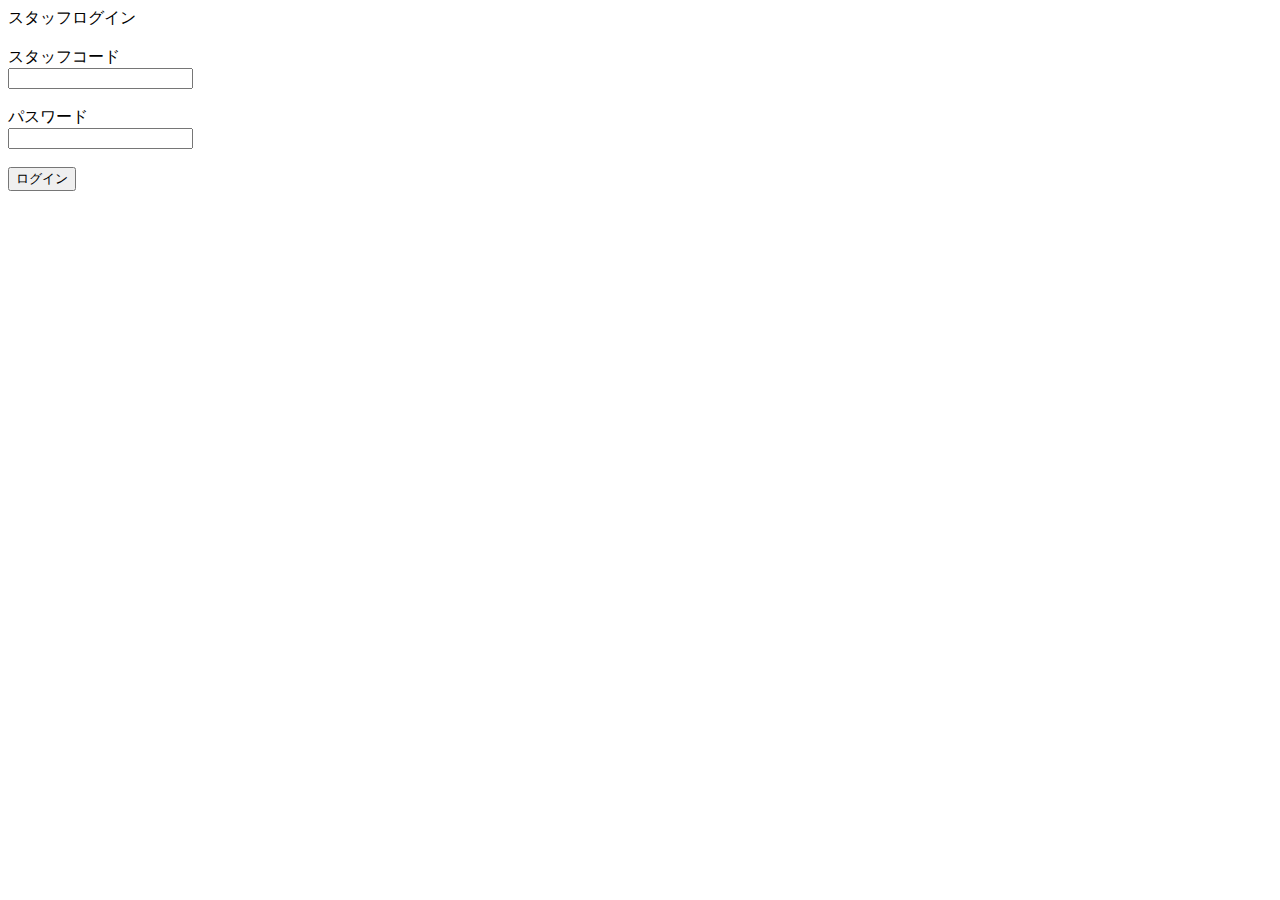
<file: phplogin/staff_login.html>
<!DOCTYPE html>
<html lang="ja">
<head>
    <meta charset="UTF-8">
    <meta http-equiv="X-UA-Compatible" content="IE=edge">
    <meta name="viewport" content="width=device-width, initial-scale=1.0">
    <title>shokaivps</title>
</head>
<body>
    スタッフログイン<br><br>
    <form method="post" action="staff_login_check.php">
        スタッフコード<br>
        <input type="text" name="id"><br><br>
        パスワード<br>
        <input type="password" name="password"><br><br>
        <input type="submit" value="ログイン">
    </form>
</body>
</html>
</file>
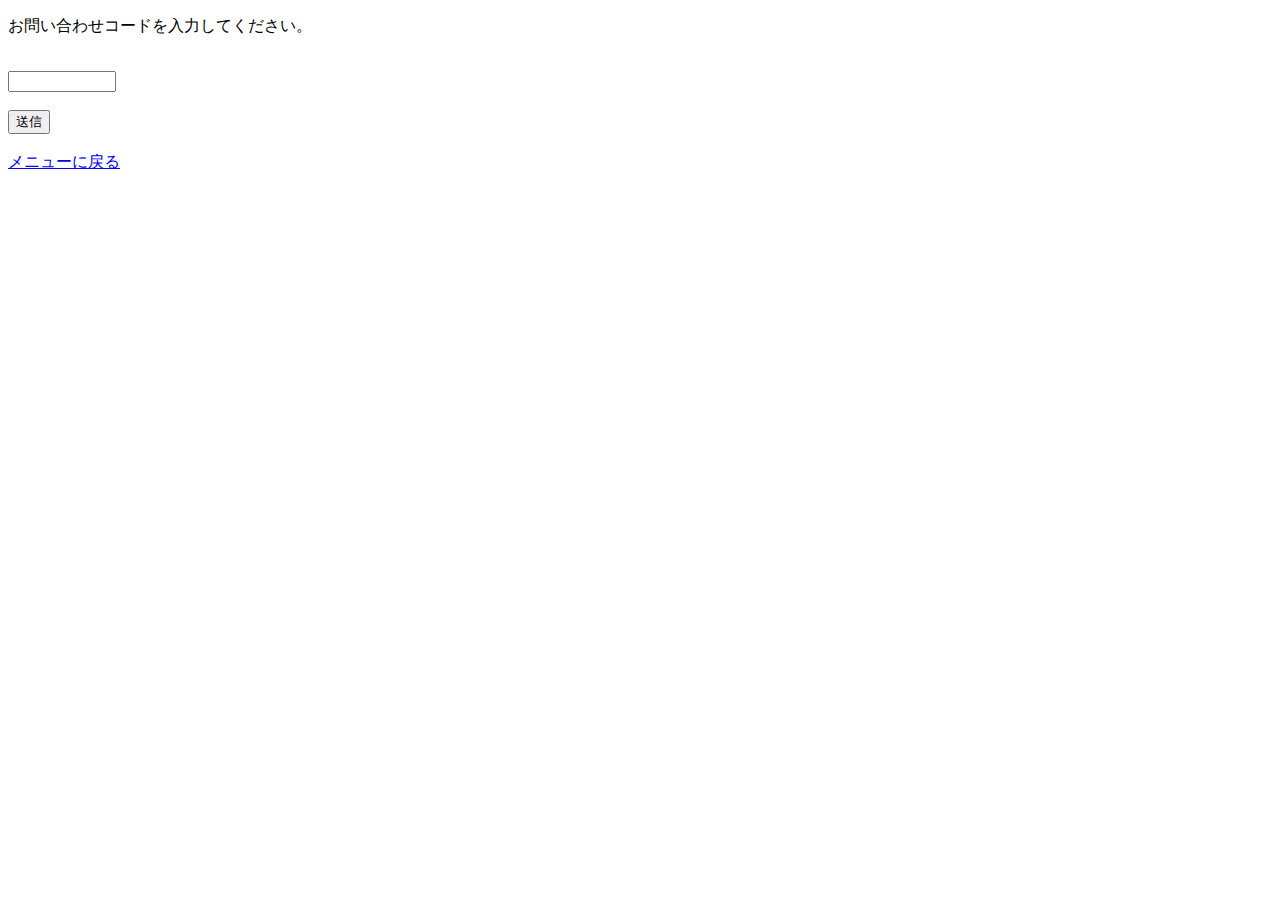
<file: phpside/kensaku.html>
<!DOCTYPE html>
<html lang="ja">
<head>
    <meta charset="UTF-8">
    <meta http-equiv="X-UA-Compatible" content="IE=edge">
    <meta name="viewport" content="width=device-width, initial-scale=1.0">
    <title>shokaivps</title>
</head>
<body>
    <form method="post" action="kensaku.php">
        <p>お問い合わせコードを入力してください。</p><br>
        <input name="id" type="text" style="width:100px"><br><br>
        <input type="submit" value="送信">
    </form>
    <br><a href="../phplogin/menu.php">メニューに戻る</a>
</body>
</html>
</file>
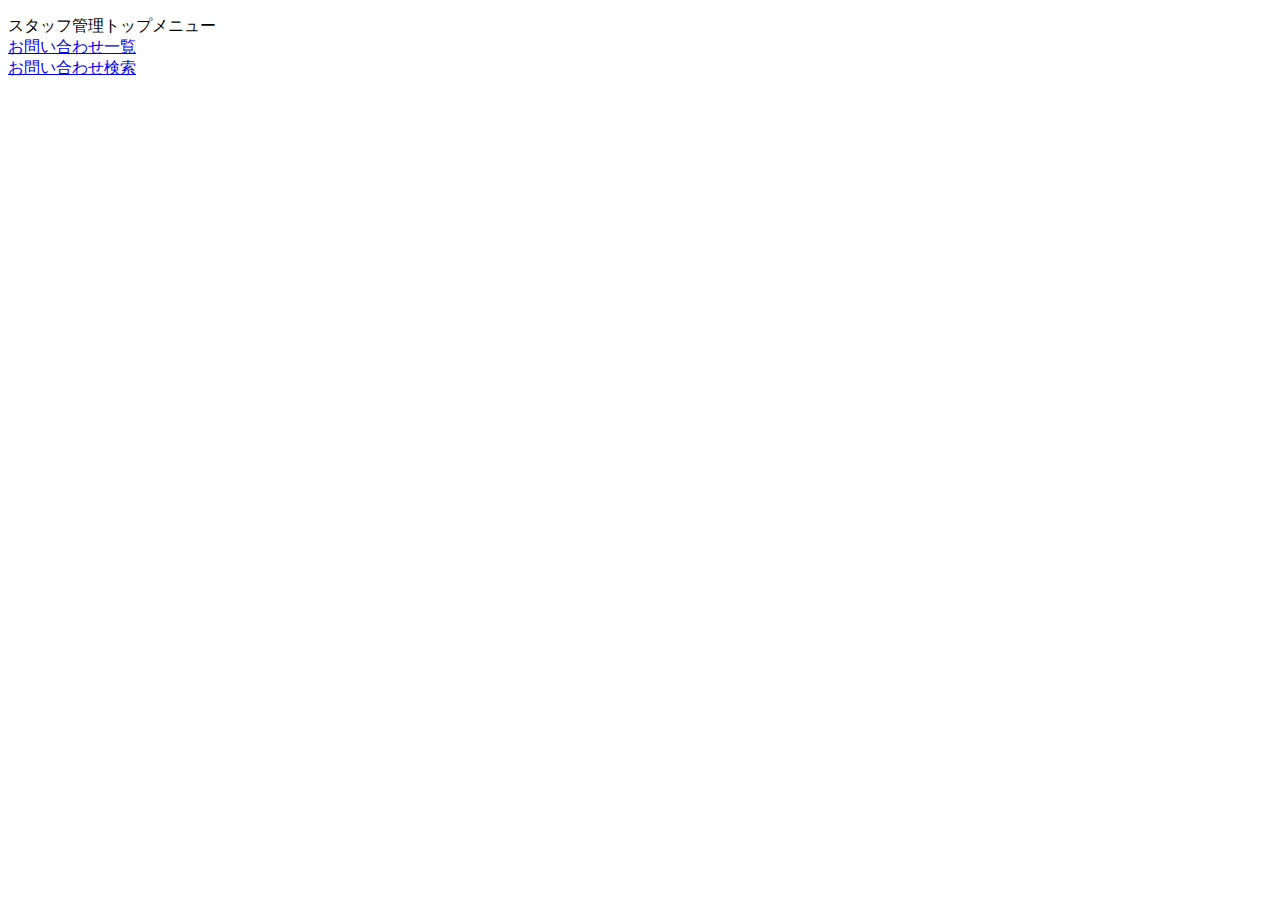
<file: phpside/menu.html>
<!DOCTYPE html>
<html lang="ja">
<head>
    <meta charset="UTF-8">
    <meta http-equiv="X-UA-Compatible" content="IE=edge">
    <meta name="viewport" content="width=device-width, initial-scale=1.0">
    <title>shokaivps</title>
</head>
<body>
    <p>スタッフ管理トップメニュー<br>
        <a href="ichiran.php">お問い合わせ一覧</a><br>
        <a href="kensaku.html">お問い合わせ検索</a><br>

    </p>
    
    
</body>
</html>
</file>
